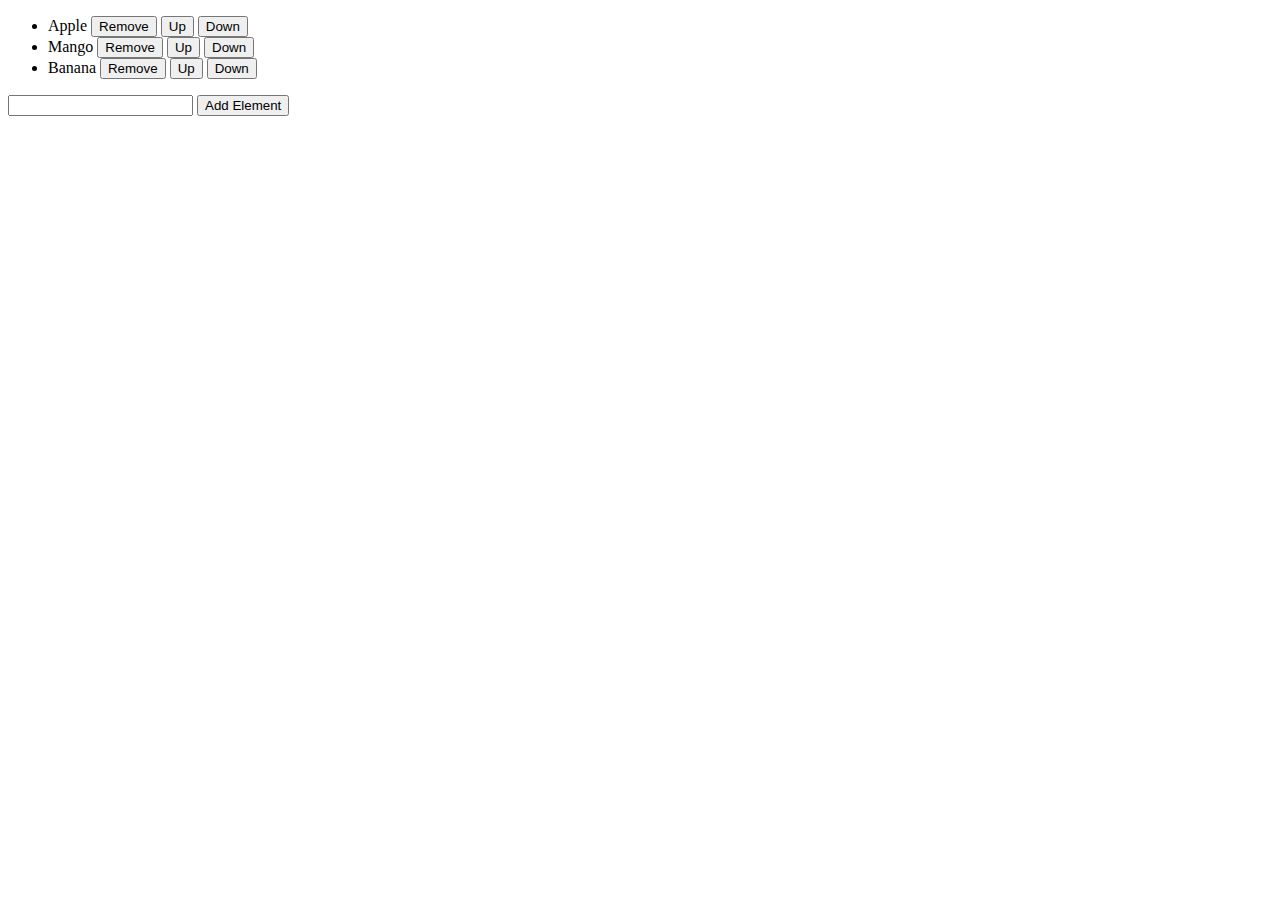
<file: DOM_Prc/index3button.html>
<!DOCTYPE html>
<html>
    <head>
        <title>My title</title>
    </head>
    <body>
        <ul>
            <li>Apple
                <button class = "remove">Remove</button>
                <button class = "up">Up</button>
                <button class = "down">Down</button>
            </li>
            <li>Mango
                <button class = "remove">Remove</button>
                <button class = "up">Up</button>
                <button class = "down">Down</button>
            </li>
            <li>Banana
                <button class = "remove">Remove</button>
                <button class = "up">Up</button>
                <button class = "down">Down</button>
            </li>
        </ul> 
        <input type="text">
        <button id = "one">Add Element</button>
        <script src = "script3buttons.js"></script>
    </body>
</html>
</file>
